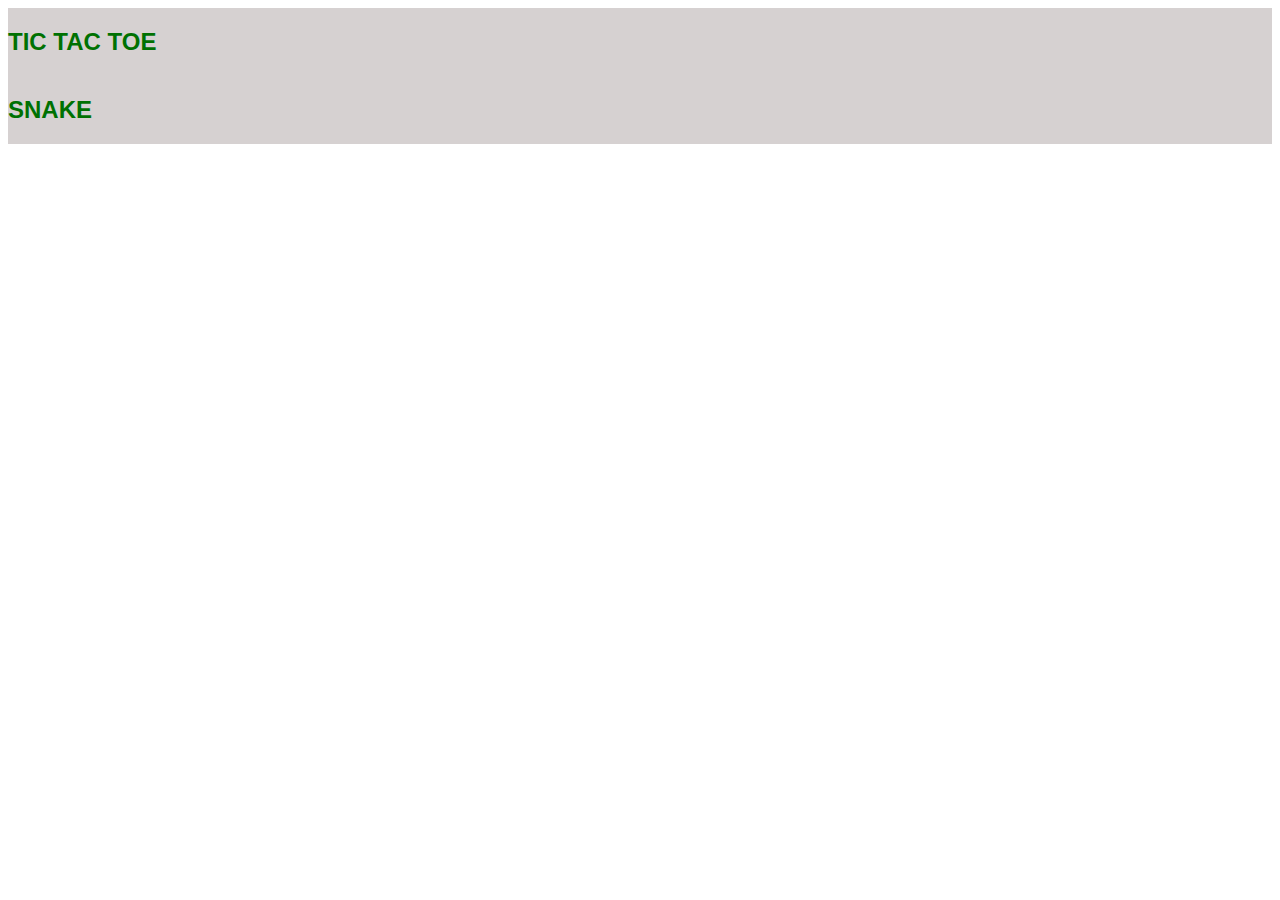
<file: allgames.html>
<!DOCTYPE html>
<html lang="en">
<head>
    <meta charset="UTF-8">
    <meta name="viewport" content="width=device-width, initial-scale=1.0">
    <title>Document</title>
    <link rel="stylesheet" href="style.css">
  
</head>
<body>
    <nav>
        <h2><a href="tictactoe.html">TIC TAC TOE</a></h2> <br> 

    </nav>
    <nav>
        <h2><a href="snake.html">SNAKE</a></h2>
    </nav>
        
    
</body>
</html>
</file>
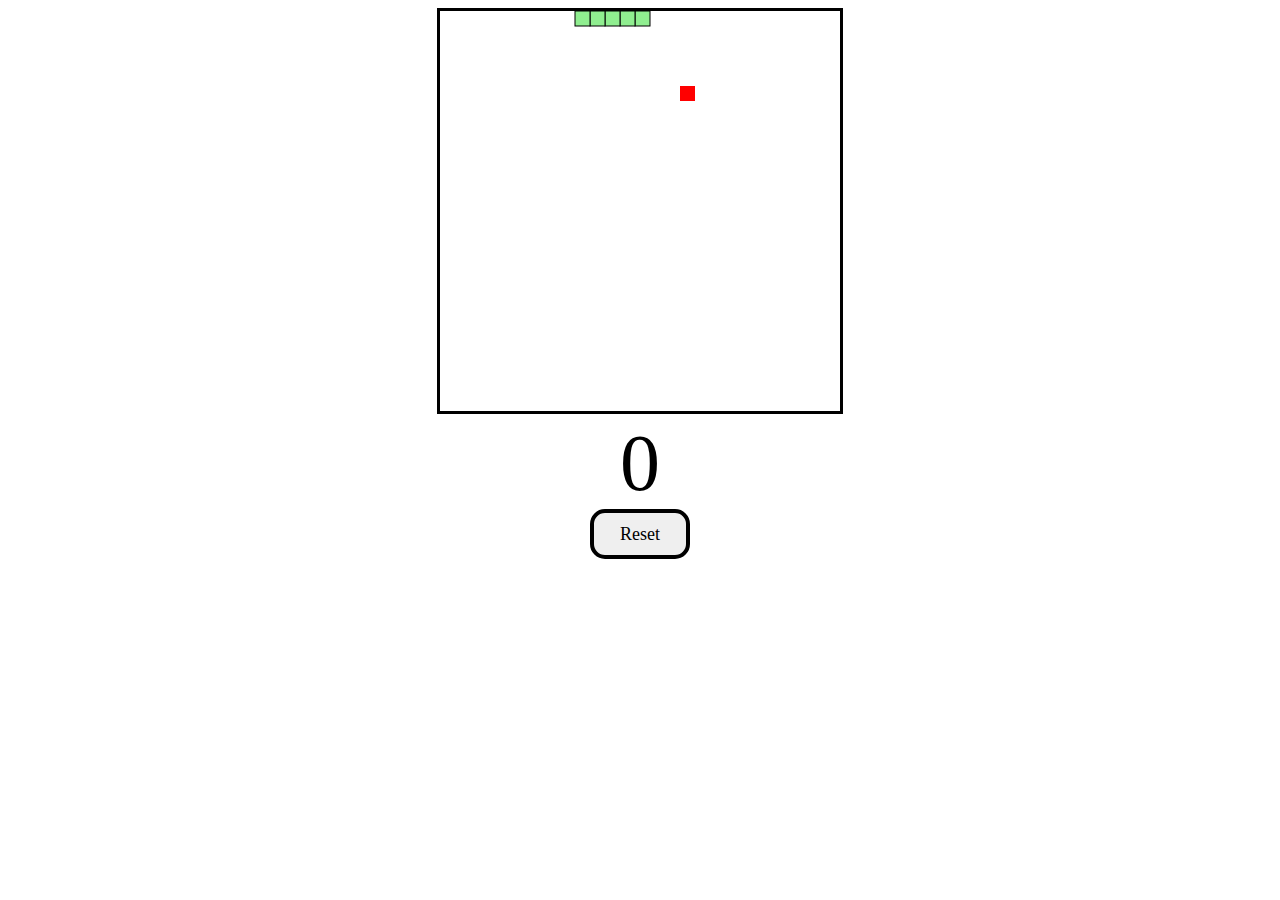
<file: snake.html>
<!DOCTYPE html>
<html lang="en">
<head>
    <meta charset="UTF-8">
    <meta name="viewport" content="width=device-width, initial-scale=1.0">
    <title>Document</title>
    <link rel="stylesheet" href="snake.css">
</head>
<body>
        <div id="gameContainer"> 
            <canvas id="gameBoard" width="400" height="400"></canvas>
            <div id="score">0</div> 
            <button id="resetBtn"> Reset</button>
        </div>

    <script src="snake.js"></script>
</body>
</html>
</file>
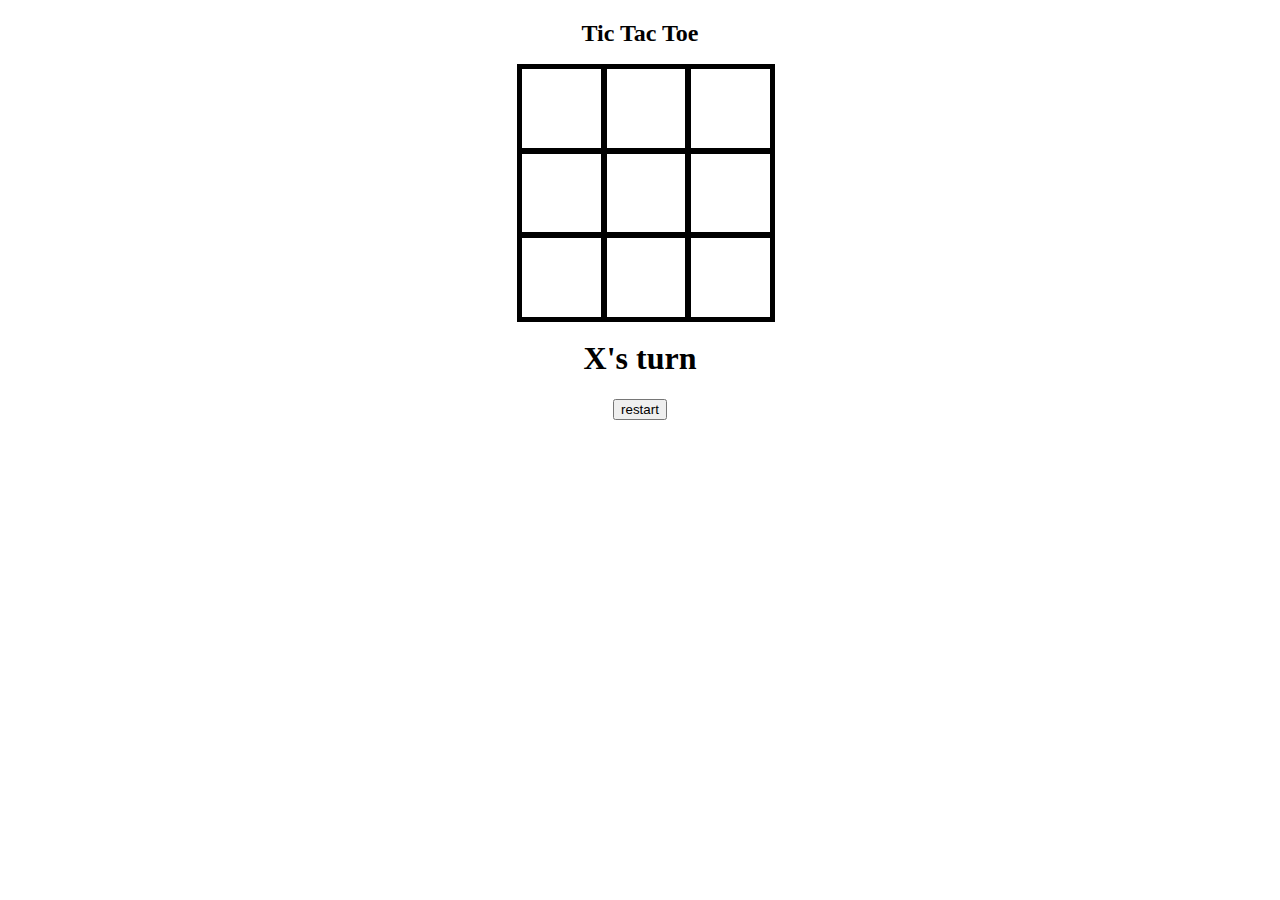
<file: tictactoe.html>
<!DOCTYPE html>
<html lang="en">
<head>
    <meta charset="UTF-8">
    <meta name="viewport" content="width=device-width, initial-scale=1.0">
    <title>Document</title>
    <link rel="stylesheet" href="style.css">
</head>
<body>
    <div id="gameContainer">
        <h2>Tic Tac Toe</h2>
        <div id="cellContainer"> 
            <div cellIndex="0" class="cell"></div>
            <div cellIndex="1" class="cell"></div>
            <div cellIndex="2" class="cell"></div>
            <div cellIndex="3" class="cell"></div>
            <div cellIndex="4" class="cell"></div>
            <div cellIndex="5" class="cell"></div>
            <div cellIndex="6" class="cell"></div>
            <div cellIndex="7" class="cell"></div>
            <div cellIndex="8" class="cell"></div>
        </div>
        <h1 id="playerTrun"></h1>
        <button id="resetBtn">restart</button>
    </div>
    
    <script src="script.js"></script>
</body>

</html>
</file>
<file: style.css>
.cell{
    width: 80px;
    height: 80px;
    border: 2px solid;
    cursor: pointer;
    box-shadow: 0 0 0 3px;
    font-size: 50px;
}

#cellContainer{
    display: grid;
    grid-template-columns: repeat(3, auto);
    width: 240px;
    margin: auto;
}
#resetBtn{
    cursor: pointer;
}
#gameContainer{
    text-align: center;
}


nav{
    background: rgb(214, 209, 209);
    display: flex;
    justify-content: space-between;
    margin: 0 auto;

}
.main ul{
    list-style: none;
    display: flex;
    gap: 25px;

}
.main ul li{
}
.main ul li a{
    text-decoration: none;
    font-family: arial;
    font-style: 18px;
    font-weight: 600;
}

h2 a{
    text-decoration: none;
    color: rgb(0, 113, 2);
    font-family: arial;
}






@media screen and (max-width: 500px) {
    nav{
        justify-content: space-between;
    }
    .main ul li a{
        font-size: 14px;
        margin-left: 4px;
    }
}
</file>
<file: snake.css>
#gameContainer{
    text-align: center;
}
#gameBoard{
    border: 3px solid;
}

#score{
    font-family: cursive;
    font-size: 80px;
}
#resetBtn{
    font-family: cursive;
    font-size: 18px;
    width: 100px;
    height: 50px;
    border: 4px solid;
    border-radius: 15px;
    cursor: pointer;
}
</file>
